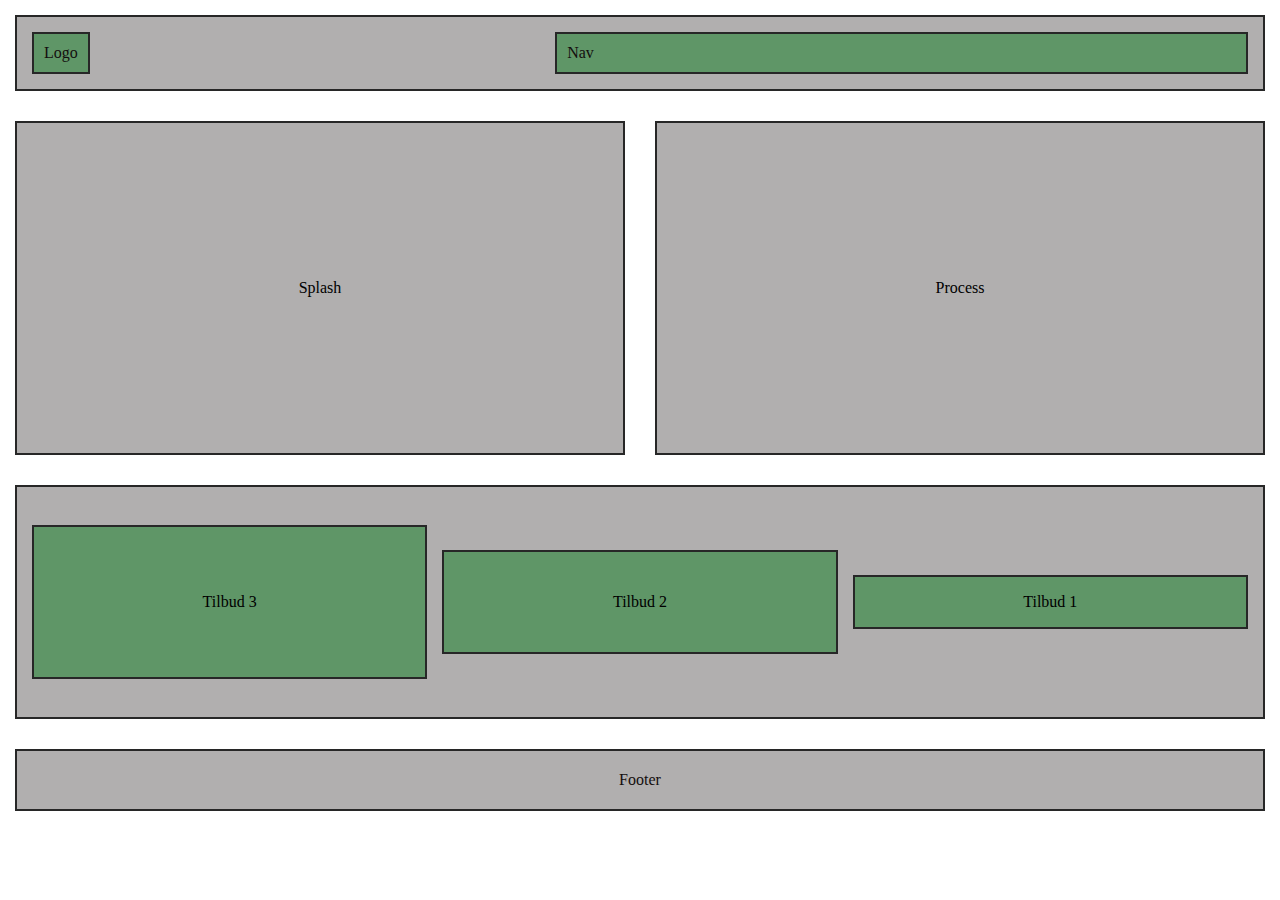
<file: flexboxOpg1.html>
<!DOCTYPE html>
<html lang="en">
<head>
    <meta charset="UTF-8">
    <meta name="viewport" content="width=device-width, initial-scale=1.0">
    <title>Flexbox wireframe</title>
    <link href="flexbox-style.css" rel="stylesheet">
</head>
<body>
    <header class="header">
        <div class="logo">Logo</div>
        <div class="nav">Nav</div>
   </header>
    <div class="container">
        <div class="box-1">
            <p>Splash</p>
        </div>
        <div class="box-2">
            <div class="mini-box">
                <p>Tilbud 1</p>
            </div>
            <div class="mini-box">
                <p>Tilbud 2</p>
            </div>
            <div class="mini-box">
                <p>Tilbud 3</p>
            </div>
        </div>
        <div class="box-3">
            <p>Process</p>
        </div>
    </div>
     <footer class="footer">Footer</footer>
</body>
</html>
</file>
<file: flexbox-style.css>
* {
    margin: 0;
    padding: 0;
}
.header {
    display: flex;
    justify-content: space-between;
    align-items: center;
    margin: 15px;
    padding: 15px;
    border: 2px solid rgb(39, 39, 39);
    background-color: #b1afaf;
    color: #140e0e;
}
.logo, .nav {
    padding: 10px;
    background-color: #5f9667;
    border: 2px solid rgb(39, 39, 39);
}
.box-1 {
    background: #b1afaf;
}
.box-2 {
    background: #b1afaf;
    gap: 15px;
    justify-content: space-between;
    align-items: center;
}
.box-3 {
    background: #b1afaf;
}
.box-1 {
    height: 300px;
    margin: 15px;
    padding: 15px;
    border: 2px solid rgb(39, 39, 39);
    display: flex;
    justify-content: center;
    align-items: center;
}
.box-2 {
    height: 200px;
    margin: 15px;
    padding: 15px;
    border: 2px solid rgb(39, 39, 39);
    display: flex;
    justify-content: center;
    align-items: center;
}
.box-3 {
    height: 400px;
    margin: 15px;
    padding: 15px;
    border: 2px solid rgb(39, 39, 39);
    display: flex;
    justify-content: center;
    align-items: center;
}


.mini-box {
    background: #5f9667;
    flex-grow: 1;
    display: flex;
    justify-content: center;
    align-items: center;
    border: 2px solid rgb(39, 39, 39);
}
.mini-box:nth-child(1) {
    height: 50px;
}
.mini-box:nth-child(2) {
    height: 100px;    
}
.mini-box:nth-child(3) {
    height: 150px;
}
.footer {
    margin: 15px;
    padding: 15px;
    border: 2px solid rgb(39, 39, 39);
    background-color: #b1afaf;
    color: #140e0e;
    text-align: center;
    padding: 20px;
}

@media screen and (min-width: 801px) {
    .container {
        display: flex;
        flex-wrap: wrap;
    }
    .box-2 {
        width: 100%;
    }
    .box-1, .box-3 {
        flex-grow: 1;
        flex-basis: 0;
        height: 300px;
    }
    .box-2 {
        flex-direction: row-reverse;
        order: 3;
    }
    .nav {
        width: 55%;
    }
}
</file>
